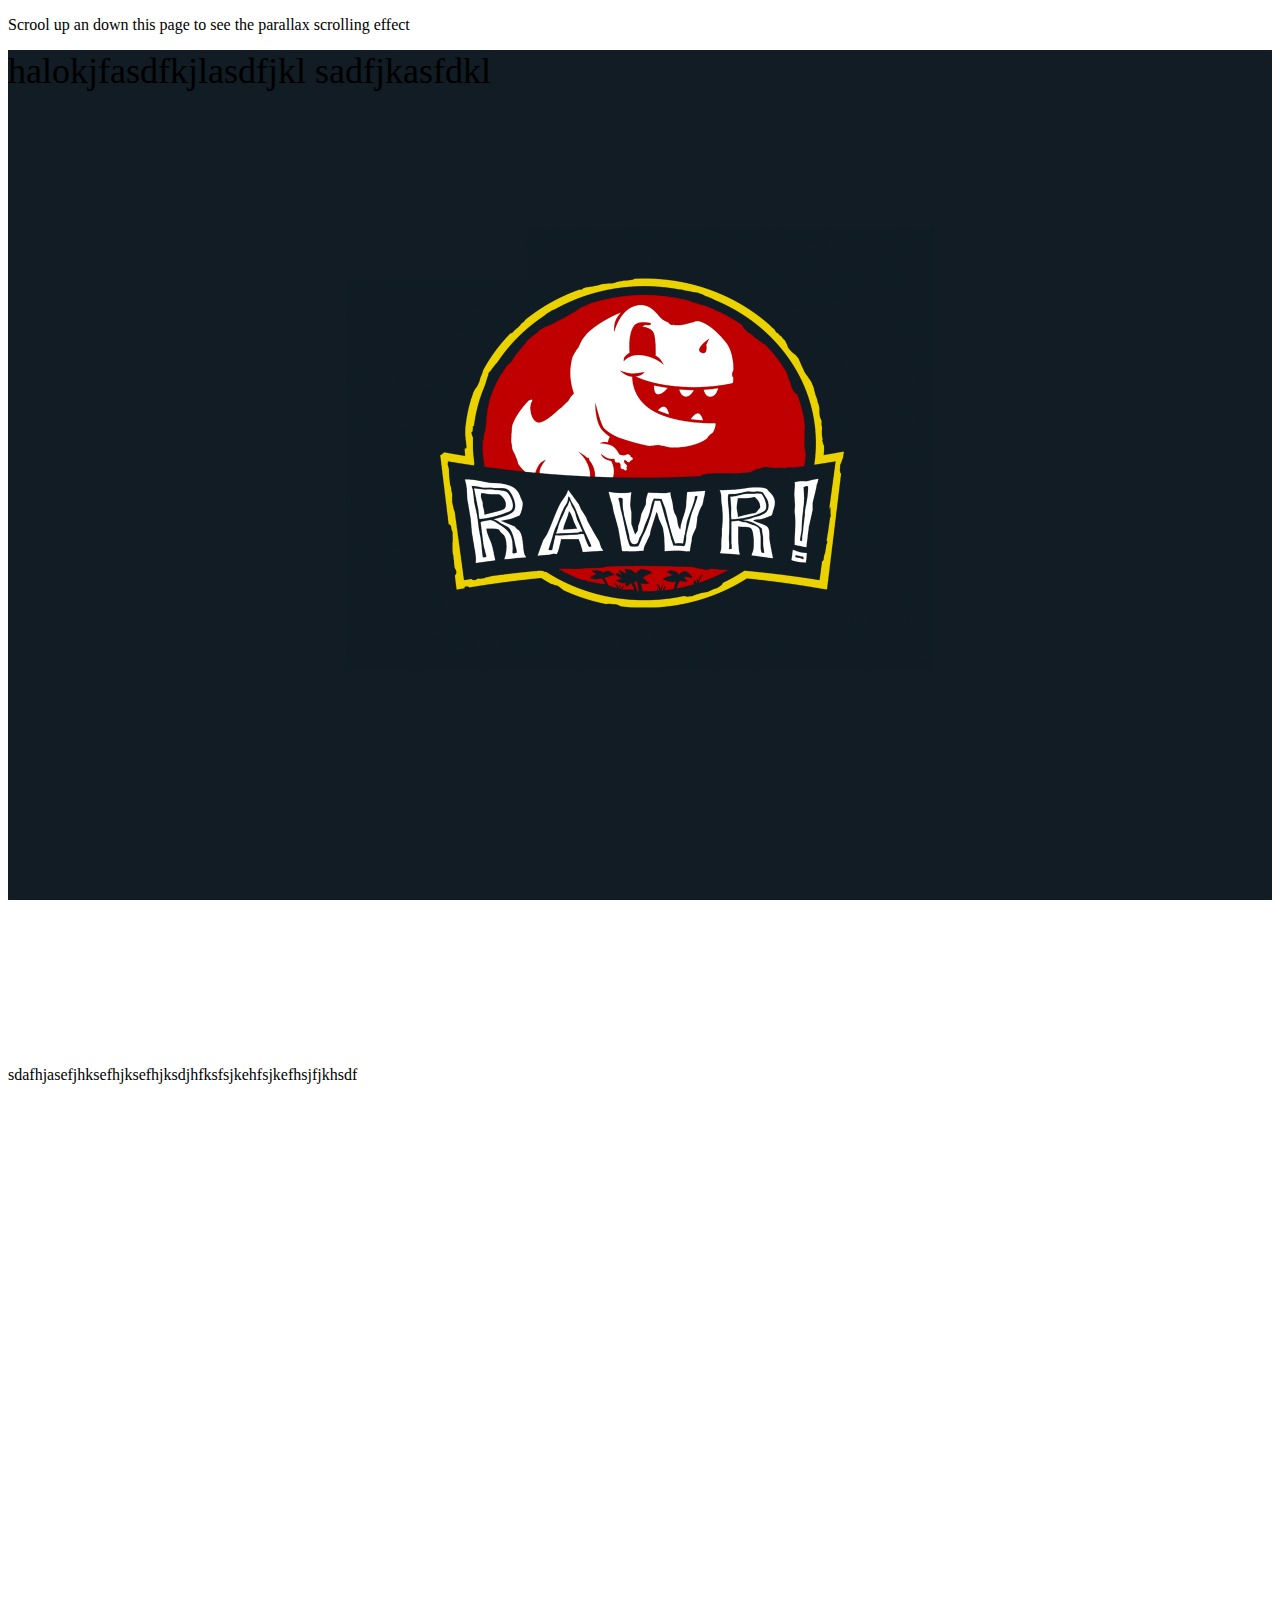
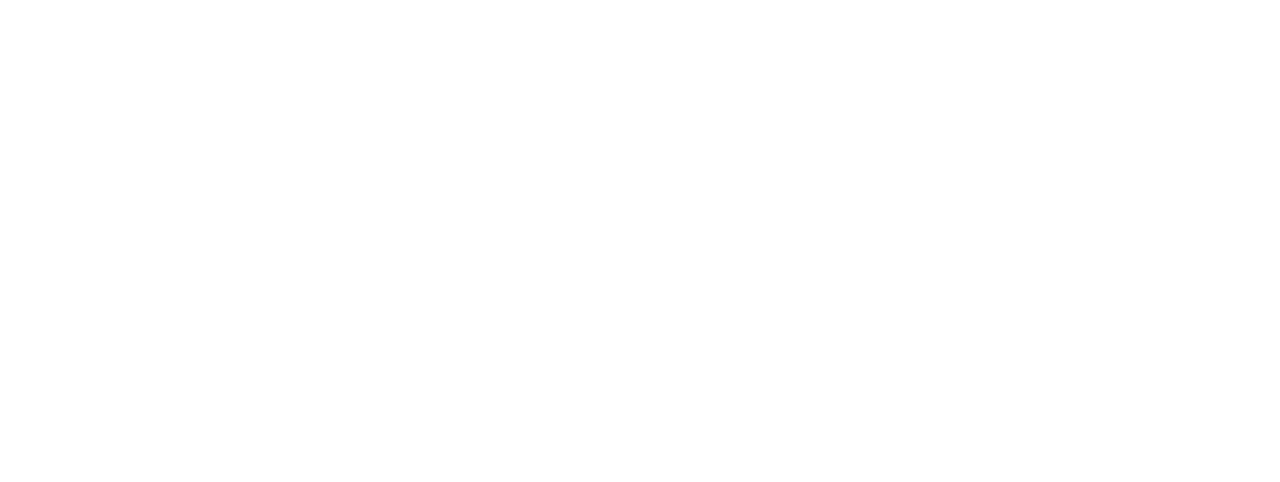
<file: hari1/index2.html>
<!DOCTYPE html>
<html>
  <head>
    <meta charset="utf-8">
    <meta name="viewport" content="width=device-width", inital-scale="1">
    <title>Page2</title>

    <style>


        #element1{
          color: rgb(151, 22, 221);


        }

        .myClass{
          width: 800px;
          height: 600px;
          background-color:#75cff0;


          background-repeat: no-repeat;
          background-position: center;

        }
        .parallax{
          /*the image used*/
          background-image: url("img/1.png");

          /*set a specific height*/
          min-height: 500px;

          /*create the parallax scrolling effect*/
          background-attachment: fixed;
          background-position: center;
          background-repeat: no-repeat;
          background-size: cover;
        }

        #content{
          border: 5px solid rgb(140, 249, 158);
        }
        #element1:hover{
          color: rgb(230, 222, 185);


        }

        #element2{
          font-family: serif;
          color: rgb(198, 78, 28);
        }
    </style>
  </head>
  <body>

    <p>Scrool up an down this page to see the parallax scrolling effect</p>

    <div class="parallax" >

      <div style="height:1000px; font-size:36px">
            halokjfasdfkjlasdfjkl
            sadfjkasfdkl
      </div>

    </div>

    <p style="height:1000px">sdafhjasefjhksefhjksefhjksdjhfksfsjkehfsjkefhsjfjkhsdf</p>



  </body>
</html>
</file>
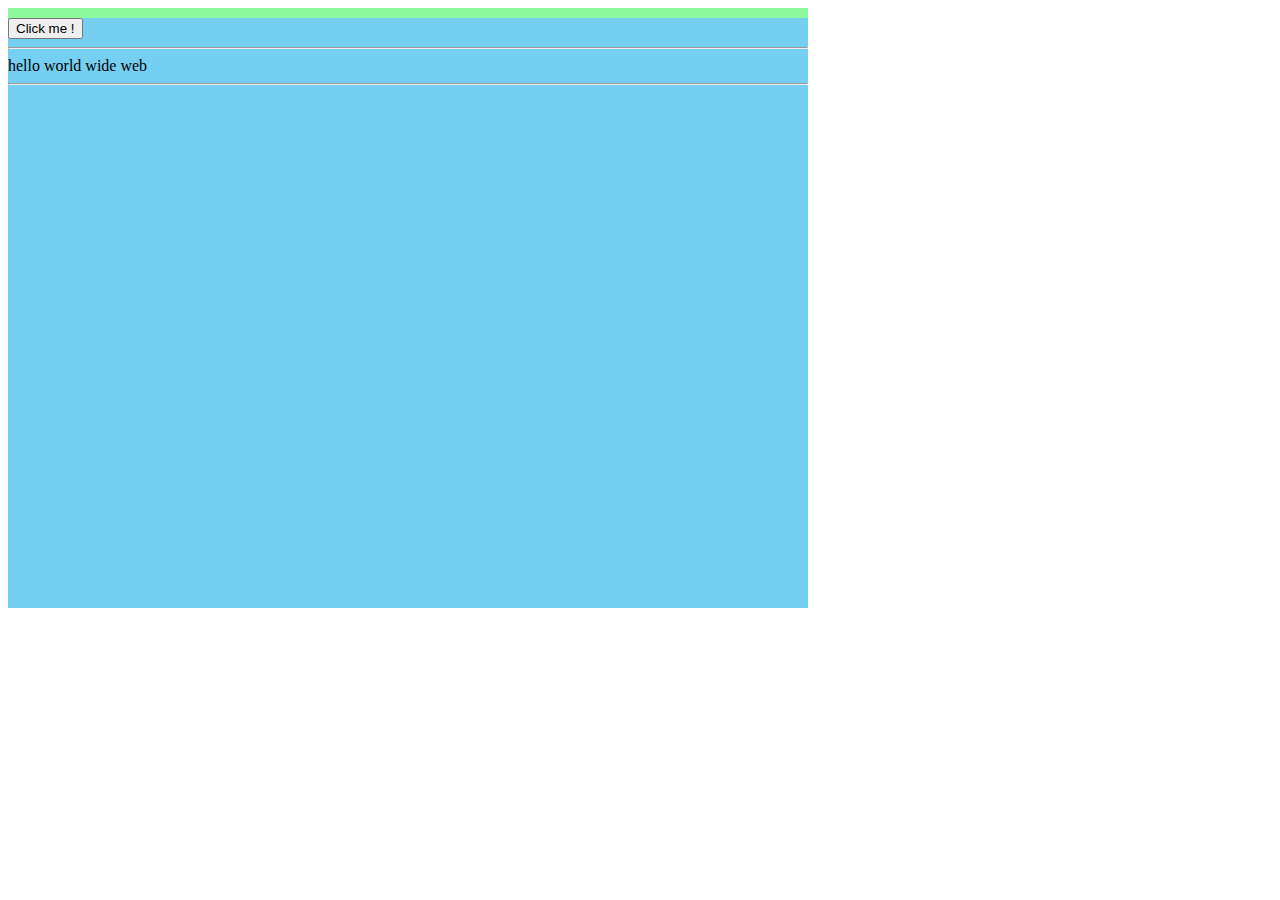
<file: hari1/index3.html>
<!DOCTYPE html>
<html>
  <head>
    <meta charset="utf-8">
    <meta name="viewport" content="width=device-width", inital-scale="1">
    <title></title>


  <style>


      #element1{
        color: rgb(151, 22, 221);


      }


      .myClass{
        width: 800px;
        height: 600px;
        background-color:#75cff0;


        background-repeat: no-repeat;
        background-position: center;

      }
      .parallax{
        /*the image used*/
        background-image: url("img/1.png");

        /*set a specific height*/
        min-height: 500px;

        /*create the parallax scrolling effect*/
        background-attachment: fixed;
        background-position: center;
        background-repeat: no-repeat;
        background-size: cover;
      }

      #content{
        border: 5px solid rgb(140, 249, 158);
      }
      #element1:hover{
        color: rgb(230, 222, 185);


      }

      #element2{
        font-family: serif;
        color: rgb(198, 78, 28);
      }

  </style>
    <script>

      function ShowAlert(){
        alert('Halo.....');
      }
    </script>


</head>


  <body>
    <div class = "myClass">
      <div id = "content">
        </div>
          <input type="button" value="Click me !" onclick="ShowAlert()">

        <div>

    </div>
    <script>
      document.write("<hr>");
      document.write("hello world wide web");
      document.write ("<hr>");
    </script>



  </body>
</html>
</file>
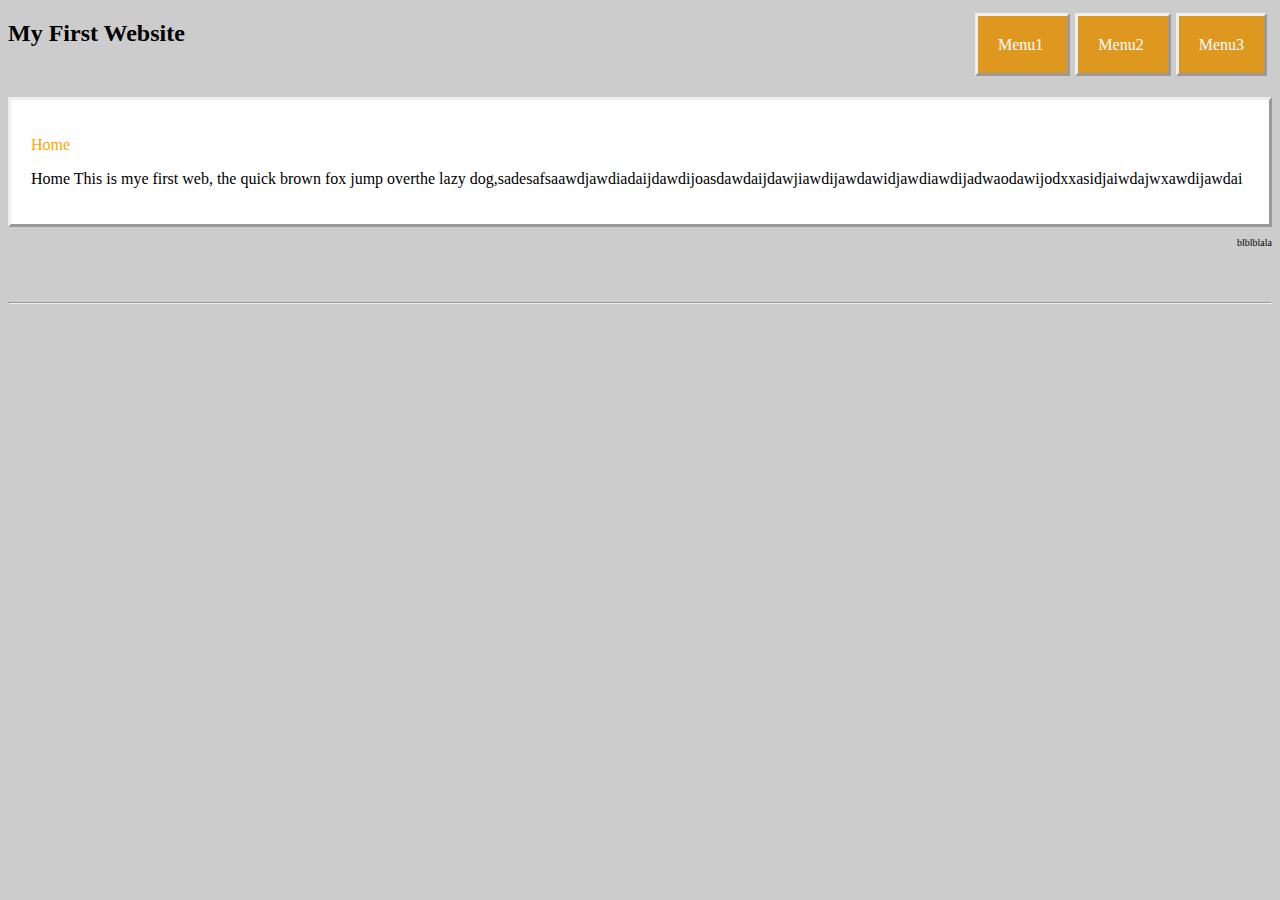
<file: hari2/latihan1.html>
<!DOCTYPE html>
<html>
  <head>
    <meta charset="utf-8">
    <link href="css/latihan1.css" rel="stylesheet">
    <title></title>
  </head>
  <body>


    <ul class="menu">
      <li>
        <a href="#">Menu1</a>
      </li>
      <li>
        <a href="#">Menu2</a>
      </li>
      <li>
        <a href="#">Menu3</a>
      </li>
    </ul>

  <h2 class="h1">
    My First Website
  </h2>

  <div class="paragraph">
  <p class="homie">
    Home
  </p>
  <p>
    Home This is mye first web, the quick brown fox jump overthe lazy dog,sadesafsaawdjawdiadaijdawdijoasdawdaijdawjiawdijawdawidjawdiawdijadwaodawijodxxasidjaiwdajwxawdijawdai
  </p>

  </div>

  <p class="footer">
    blblblala </p>
  <br>
  <br><hr>



  </body>
</html>
</file>
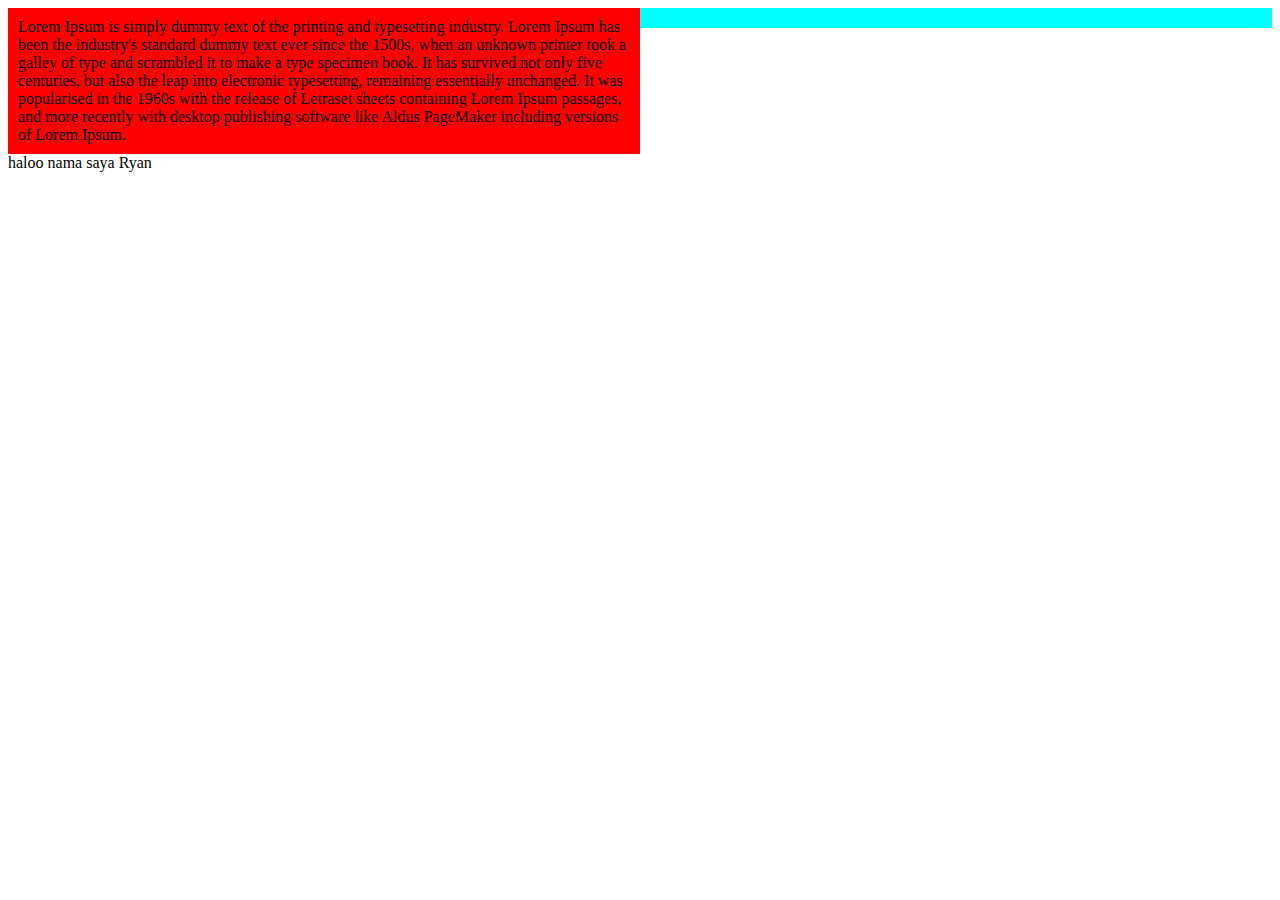
<file: hari3/responsive.html>
<!DOCTYPE html>
<html>
  <head>
    <meta charset="utf-8">
    <meta name="viewport" content="width=device-width,initial-scale=1">
    <link href="css/resposnive.css" rel="stylesheet">

    <title>Responsive</title>
  </head>
  <body>
    <div class="row">


    <div class="menu col-6">
      Lorem Ipsum is simply dummy text of the printing and typesetting industry. Lorem Ipsum has been the industry's standard dummy text ever since the 1500s, when an unknown printer took a galley of type and scrambled it to make a type specimen book. It has survived not only five centuries, but also the leap into electronic typesetting, remaining essentially unchanged. It was popularised in the 1960s with the release of Letraset sheets containing Lorem Ipsum passages, and more recently with desktop publishing software like Aldus PageMaker including versions of Lorem Ipsum.
      </div>
      <div class="main col-6">

      </div>
    </div>

      <div class="">
        haloo nama saya Ryan
      </div>

  </body>
</html>
</file>
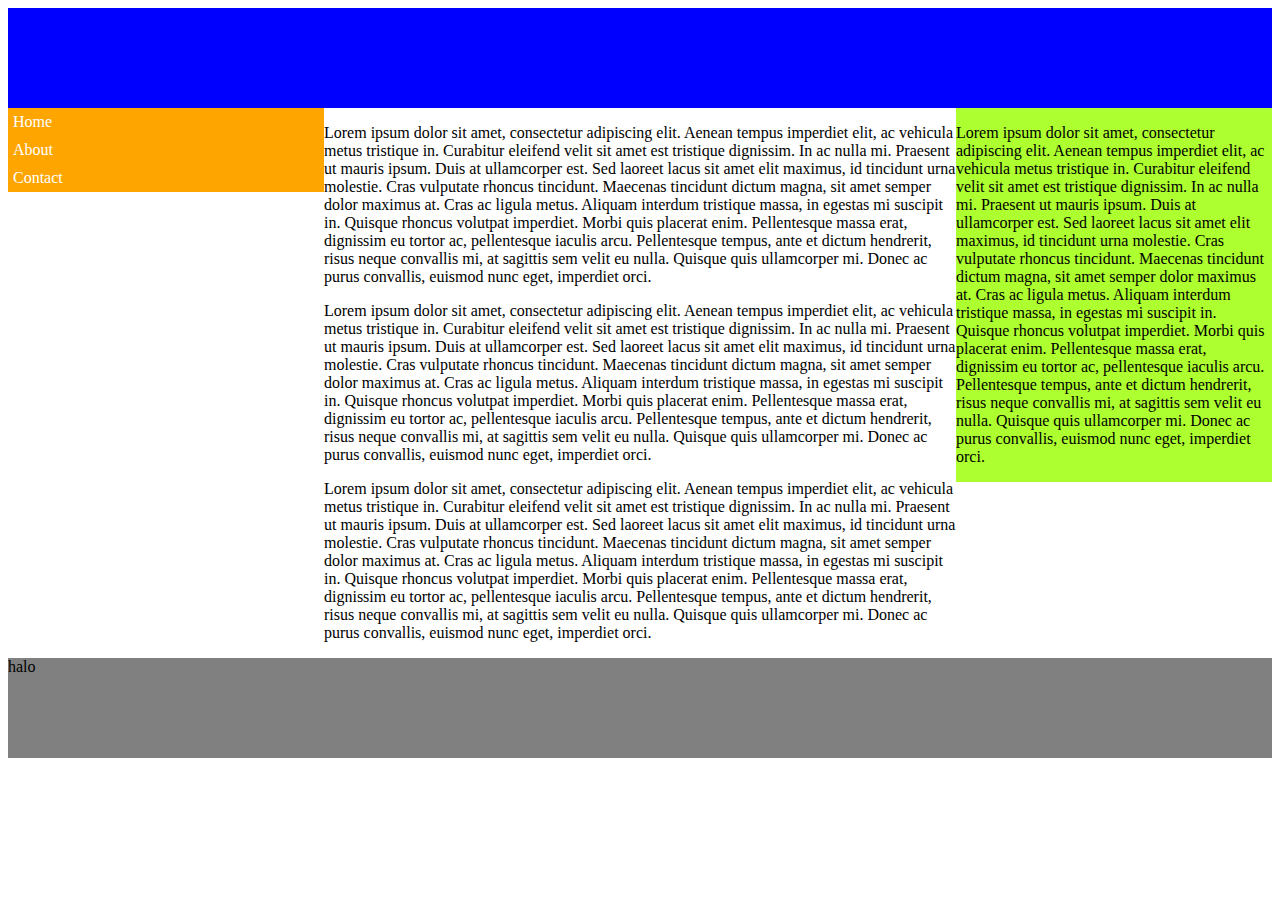
<file: hari3/responsive2.html>
<!DOCTYPE html>
<html lang="en">
    <head>
        <title>Responsive</title>
        <meta charset="UTF-8">
        <meta name="viewport" content="width=device-width, initial-scale=1">
        <link href="css/responsive2.css" rel="stylesheet">
    </head>
    <body>

        <div class="header">

        </div>
        <div class="row">
            <div class="left-menu-container col-3 col-t-4">
                <div>
                    <ul>
                        <li><a href="#">Home</a></li>
                        <li><a href="#">About</a></li>
                        <li><a href="#">Contact</a></li>
                    </ul>
                </div>
            </div>
            <div class="main-container col-6 col-t-8">
                <p>
                    Lorem ipsum dolor sit amet, consectetur adipiscing elit. Aenean tempus imperdiet elit, ac vehicula metus tristique in. Curabitur eleifend velit sit amet est tristique dignissim. In ac nulla mi. Praesent ut mauris ipsum. Duis at ullamcorper est. Sed laoreet lacus sit amet elit maximus, id tincidunt urna molestie. Cras vulputate rhoncus tincidunt. Maecenas tincidunt dictum magna, sit amet semper dolor maximus at. Cras ac ligula metus. Aliquam interdum tristique massa, in egestas mi suscipit in. Quisque rhoncus volutpat imperdiet. Morbi quis placerat enim. Pellentesque massa erat, dignissim eu tortor ac, pellentesque iaculis arcu. Pellentesque tempus, ante et dictum hendrerit, risus neque convallis mi, at sagittis sem velit eu nulla. Quisque quis ullamcorper mi. Donec ac purus convallis, euismod nunc eget, imperdiet orci.
                </p>
                <p>
                    Lorem ipsum dolor sit amet, consectetur adipiscing elit. Aenean tempus imperdiet elit, ac vehicula metus tristique in. Curabitur eleifend velit sit amet est tristique dignissim. In ac nulla mi. Praesent ut mauris ipsum. Duis at ullamcorper est. Sed laoreet lacus sit amet elit maximus, id tincidunt urna molestie. Cras vulputate rhoncus tincidunt. Maecenas tincidunt dictum magna, sit amet semper dolor maximus at. Cras ac ligula metus. Aliquam interdum tristique massa, in egestas mi suscipit in. Quisque rhoncus volutpat imperdiet. Morbi quis placerat enim. Pellentesque massa erat, dignissim eu tortor ac, pellentesque iaculis arcu. Pellentesque tempus, ante et dictum hendrerit, risus neque convallis mi, at sagittis sem velit eu nulla. Quisque quis ullamcorper mi. Donec ac purus convallis, euismod nunc eget, imperdiet orci.
                </p>
                <p>
                    Lorem ipsum dolor sit amet, consectetur adipiscing elit. Aenean tempus imperdiet elit, ac vehicula metus tristique in. Curabitur eleifend velit sit amet est tristique dignissim. In ac nulla mi. Praesent ut mauris ipsum. Duis at ullamcorper est. Sed laoreet lacus sit amet elit maximus, id tincidunt urna molestie. Cras vulputate rhoncus tincidunt. Maecenas tincidunt dictum magna, sit amet semper dolor maximus at. Cras ac ligula metus. Aliquam interdum tristique massa, in egestas mi suscipit in. Quisque rhoncus volutpat imperdiet. Morbi quis placerat enim. Pellentesque massa erat, dignissim eu tortor ac, pellentesque iaculis arcu. Pellentesque tempus, ante et dictum hendrerit, risus neque convallis mi, at sagittis sem velit eu nulla. Quisque quis ullamcorper mi. Donec ac purus convallis, euismod nunc eget, imperdiet orci.
                </p>
            </div>
            <div class="right-menu-container col-3 col-t-12">
                <p>
                    Lorem ipsum dolor sit amet, consectetur adipiscing elit. Aenean tempus imperdiet elit, ac vehicula metus tristique in. Curabitur eleifend velit sit amet est tristique dignissim. In ac nulla mi. Praesent ut mauris ipsum. Duis at ullamcorper est. Sed laoreet lacus sit amet elit maximus, id tincidunt urna molestie. Cras vulputate rhoncus tincidunt. Maecenas tincidunt dictum magna, sit amet semper dolor maximus at. Cras ac ligula metus. Aliquam interdum tristique massa, in egestas mi suscipit in. Quisque rhoncus volutpat imperdiet. Morbi quis placerat enim. Pellentesque massa erat, dignissim eu tortor ac, pellentesque iaculis arcu. Pellentesque tempus, ante et dictum hendrerit, risus neque convallis mi, at sagittis sem velit eu nulla. Quisque quis ullamcorper mi. Donec ac purus convallis, euismod nunc eget, imperdiet orci.
                </p>
            </div>
        </div>
        <div class="footer">
            halo
        </div>

    </body>
</html>
</file>
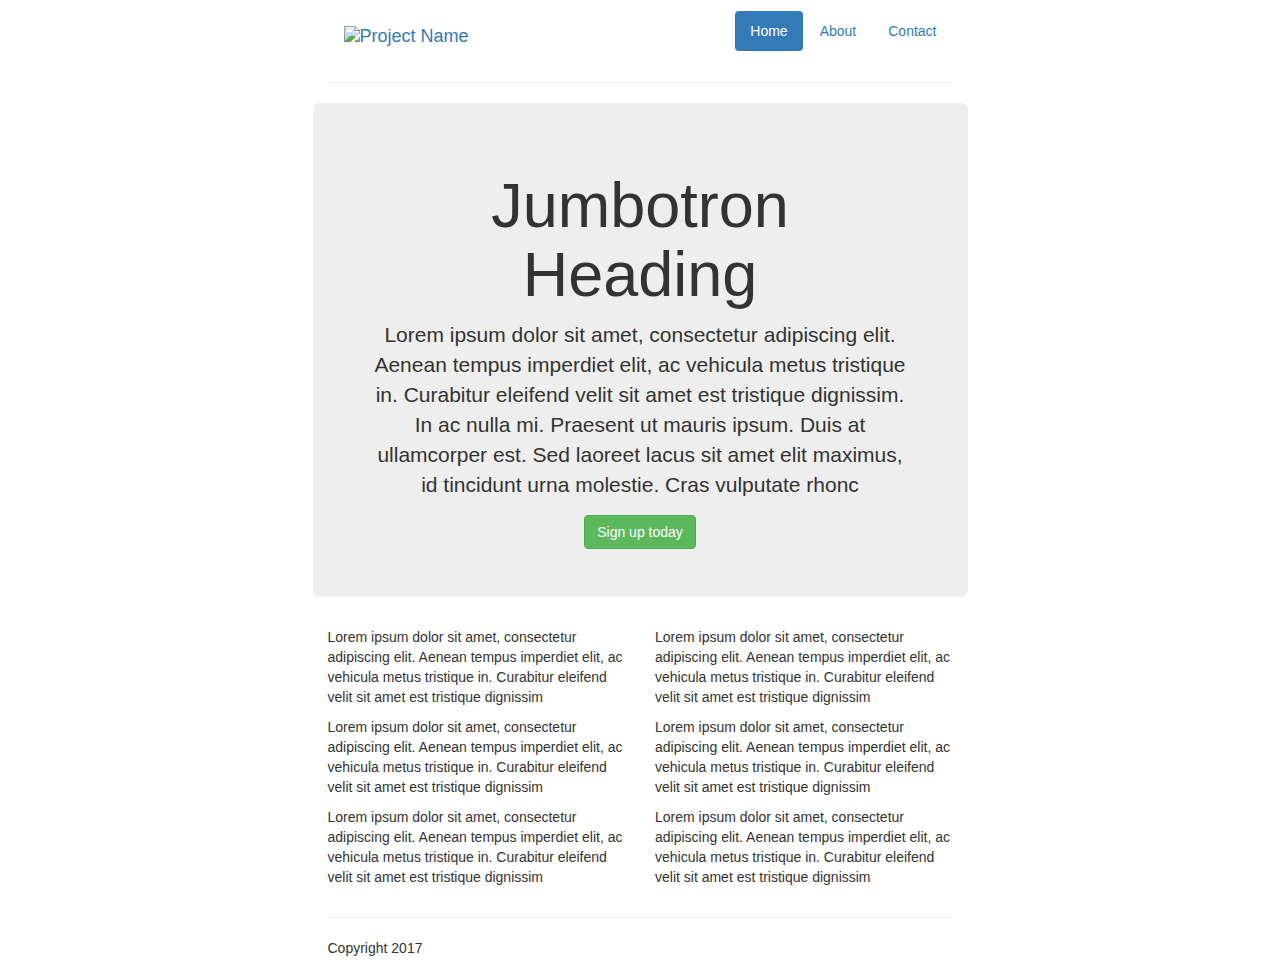
<file: hari4/bootstrap_1.html>
<!DOCTYPE html>
<html>
  <head>
    <meta charset="utf-8">
    <meta name="viewport" content="width=device-width, initial-scale=1">
    <link rel="stylesheet" href="css/bootstrap.min.css">
    <script
      src="https://code.jquery.com/jquery-3.2.1.min.js"
      integrity="sha256-hwg4gsxgFZhOsEEamdOYGBf13FyQuiTwlAQgxVSNgt4="
      crossorigin="anonymous"></script>

    <script src = "js/bootstrap.min.js"></script>

    <style >
    .floatright{
      float: right;
    }
    .floatleft{
      float : left;
    }
    .margin{
      margin-top: 60px;
    }

    .fontsize{
      font-size: 20px;
    }
    .textalign{
      text-align: center;
    }
    .padingtop{
      margin-top: 10px;
    }

    </style>

    <title></title>
  </head>
  <body class="container-fluid padingtop">
  <div class="col-md-6 col-md-offset-3">
  <div class="row">
      <nav class="navbar">
       <div class="container-fluid">
        <div class="navbar-header">
        <a class="navbar-brand" href="#">
        <img alt="Project Name">
        </a>
      </div>
        <ul class="nav nav-pills navbar-right">
        <li role="presentation" class="active"><a href="#">Home</a></li>
        <li role="presentation"><a href="#">About</a></li>
        <li role="presentation"><a href="#">Contact</a></li>
       </ul>
      </div>
  </nav>

           <!-- Bar ke 2 manual  -->

        <!-- <div class="floatleft">
          <strong class="fontsize">Project Name</strong>
        </div> -->
          <!-- <div class="floatright">
          <button type= "button" class="btn btn-primary">Home</button>
          <button type="button" class="btn btn-link ">About</button>
          <button type="button" class="btn btn-link ">Contact</button>
         </div>
        </div> -->

          <hr>

        <div class="row">

        <div class="jumbotron  textalign">
          <h1>Jumbotron Heading</h1>
          <p>  Lorem ipsum dolor sit amet, consectetur adipiscing elit. Aenean tempus imperdiet elit, ac vehicula metus tristique in. Curabitur eleifend velit sit amet est tristique dignissim. In ac nulla mi. Praesent ut mauris ipsum. Duis at ullamcorper est. Sed laoreet lacus sit amet elit maximus, id tincidunt urna molestie. Cras vulputate rhonc</p>
          <button type="button" class="btn btn-success">Sign up today</button>
      </div>

          <div class="col-md-6">
              <p>Lorem ipsum dolor sit amet, consectetur adipiscing elit. Aenean tempus imperdiet elit, ac vehicula metus tristique in. Curabitur eleifend velit sit amet est tristique dignissim</p>

              <p>Lorem ipsum dolor sit amet, consectetur adipiscing elit. Aenean tempus imperdiet elit, ac vehicula metus tristique in. Curabitur eleifend velit sit amet est tristique dignissim</p>

              <p>Lorem ipsum dolor sit amet, consectetur adipiscing elit. Aenean tempus imperdiet elit, ac vehicula metus tristique in. Curabitur eleifend velit sit amet est tristique dignissim</p>

          </div>

          <div class="col-md-6">
              <p>Lorem ipsum dolor sit amet, consectetur adipiscing elit. Aenean tempus imperdiet elit, ac vehicula metus tristique in. Curabitur eleifend velit sit amet est tristique dignissim</p>

              <p>Lorem ipsum dolor sit amet, consectetur adipiscing elit. Aenean tempus imperdiet elit, ac vehicula metus tristique in. Curabitur eleifend velit sit amet est tristique dignissim</p>

              <p>Lorem ipsum dolor sit amet, consectetur adipiscing elit. Aenean tempus imperdiet elit, ac vehicula metus tristique in. Curabitur eleifend velit sit amet est tristique dignissim</p>
          </div>

          </div>
          <div class="footer">
            <hr>
            <p>Copyright 2017</p>

          </div>


      </div>

    </div>
  </body>
</html>
</file>
<file: hari2/css/latihan1.css>
body{
  background-color:rgba(0, 0, 0, 0.20);
}

.menu{
 float: right;
}

.menu li{
  display: inline;
  background-color: rgb(222, 152, 32);
  padding: 20px 20px 20px 20px;
  margin-right: 5px;
  border-style: outset;


}
.menu li a {
  text-decoration: none;
  color: white;
}

.h1{
  font-size:
}
.homie{
  color: orange;
}
.paragraph{
 background-color: rgb(255, 255, 255);
 padding: 20px 20px 20px 20px;
 margin-top: 50px;
 border-style: outset;
}

.footer{
  text-align: right;
  font-size: 10px;


}
</file>
<file: hari3/css/resposnive.css>
*{
  box-sizing: border-box;
}

[class*="col-"]{
  float: left;
  padding: 10px;
}

.col-1 {width: 8.33%;}
.col-2 {width: 16.66%;}
.col-3 {width: 25%;}
.col-4 {width: 33.33%;}
.col-5 {width: 41.66%;}
.col-6 {width: 50%;}
.col-7 {width: 58.33%;}
.col-8 {width: 66.66%;}
.col-9 {width: 75%;}
.col-10 {width: 83.33%;}
.col-11 {width: 91.66%;}
.col-12 {width: 100%;}

.row::after{
  content: "";
  clear: both;
  display: table;
}



.menu{
  background-color: red;
}

.main{

  background-color: aqua;
}
</file>
<file: hari3/css/responsive2.css>
* {
    box-sizing: border-box;
}

/* Untuk Mobile */
[class*="col-"] {
    float: left;
    /*padding: 10px;*/
    width: 100%;
}

.row::after{
    content: "";
    clear: both;
    display: table;
}

/* Untuk Table */
@media only screen and (min-width: 600px) {
    .col-t-1 {width: 8.33%;}
    .col-t-2 {width: 16.66%;}
    .col-t-3 {width: 25%;}
    .col-t-4 {width: 33.33%;}
    .col-t-5 {width: 41.66%;}
    .col-t-6 {width: 50%;}
    .col-t-7 {width: 58.33%;}
    .col-t-8 {width: 66.66%;}
    .col-t-9 {width: 75%;}
    .col-t-10 {width: 83.33%;}
    .col-t-11 {width: 91.66%;}
    .col-t-12 {width: 100%;}
}


/* Untuk Desktop */
@media only screen and (min-width: 768px) {
    .col-1 {width: 8.33%;}
    .col-2 {width: 16.66%;}
    .col-3 {width: 25%;}
    .col-4 {width: 33.33%;}
    .col-5 {width: 41.66%;}
    .col-6 {width: 50%;}
    .col-7 {width: 58.33%;}
    .col-8 {width: 66.66%;}
    .col-9 {width: 75%;}
    .col-10 {width: 83.33%;}
    .col-11 {width: 91.66%;}
    .col-12 {width: 100%;}
}



.header{
    background-color: blue;
    width: 100%;
    height: 100px;
}
.left-menu-container {    
    /*background-color: red;*/
}
.right-menu-container {    
    background-color: greenyellow;
}

ul {
    margin: 0;
    padding: 0;
}

ul li{
    
}

ul li :hover{
    background-color: grey;
}

ul li a {
    display : block;
    padding: 5px;
    width: 100%;
    text-decoration: none;
    color: white;
    background-color: orange;
}

.main-container {
    /*background-color: aqua;*/
}
.footer{
    background-color: grey; 
    width: 100%;
    height: 100px;
}
</file>
